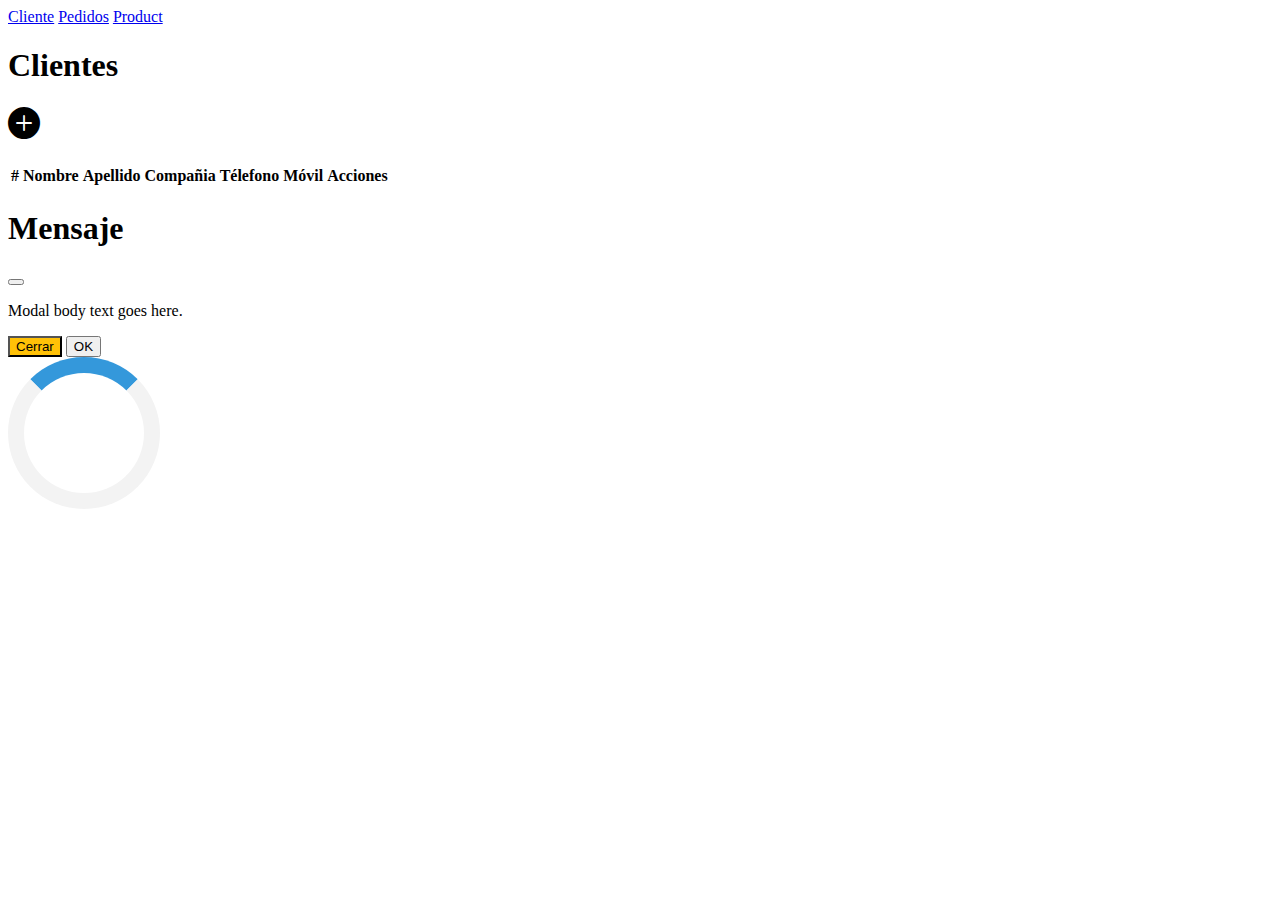
<file: Ivan_Azul_front/index.html>
<!DOCTYPE html>
<html lang="en">
  <head>
    <meta charset="UTF-8" />
    <meta name="viewport" content="width=device-width, initial-scale=1.0" />
    <title>Clientes</title>
    <link
      href="https://cdn.jsdelivr.net/npm/bootstrap@5.0.1/dist/css/bootstrap.min.css"
      rel="stylesheet"
      integrity="sha384-+0n0xVW2eSR5OomGNYDnhzAbDsOXxcvSN1TPprVMTNDbiYZCxYbOOl7+AMvyTG2x"
      crossorigin="anonymous"
    />

    <link
      rel="stylesheet"
      href="https://cdn.jsdelivr.net/npm/bootstrap-icons@1.4.1/font/bootstrap-icons.css"
    />
    <script src="https://cdn.jsdelivr.net/npm/bootstrap@5.0.1/dist/js/bootstrap.bundle.min.js" integrity="sha384-gtEjrD/SeCtmISkJkNUaaKMoLD0//ElJ19smozuHV6z3Iehds+3Ulb9Bn9Plx0x4" crossorigin="anonymous"></script>

    <link rel="stylesheet" href="./css/index.css" />
  </head>
  <body>
    <nav class="navbar navbar-dark bg-dark">
      <div class="container-fluid">
        <a class="navbar-brand" href="./index.html">Cliente</a>
        <a class="navbar-brand" href="./orders.html">Pedidos</a>
        <a class="navbar-brand" href="./product.html">Product</a>

      </div>
    </nav>
    <div class="container">
      <div class="d-flex flex-row bd-highlight mb-3 justify-content-between">
        <h1 class="p-2 bd-highlight">Clientes</h1>
        <h1 class="p-2 bd-highlight">
          <i class="bi bi-plus-circle-fill text-primary" id="idAddCliente"></i>
        </h1>
      </div>
      <table class="table table-responsive table-sm">
        <thead>
          <tr>
            <th scope="col">#</th>
            <th scope="col">Nombre</th>
            <th scope="col">Apellido</th>
            <th scope="col">Compañia</th>
            <th scope="col">Télefono</th>
            <th scope="col">Móvil</th>
            <th scope="col">Acciones</th>
          </tr>
        </thead>
        <tbody id="id_tblClientes"></tbody>
      </table>

      <!-- Modal para mensajes -->
      <div class="modal" id="idModal" tabindex="-1">
        <div class="modal-dialog">
          <div class="modal-content">
            <div class="modal-header">
              <h1 id="idMdlTitle" class="modal-title">Mensaje</h1>
              <button
                type="button"
                class="btn-close"
                data-bs-dismiss="modal"
                aria-label="Close"
              ></button>
            </div>
            <div class="modal-body">
              <p id="idMdlMsg">Modal body text goes here.</p>
            </div>
            <div class="modal-footer">
              <button
                id="idMdlClose"
                type="button"
                class="btn"
                style="background-color: #ffc107"
                data-bs-dismiss="modal"
              >
                Cerrar
              </button>
              <button id="idMdlOK" type="button" class="btn btn-primary">
                OK
              </button>
            </div>
          </div>
        </div>
      </div>
      <!-- Modal para wait -->
      <div class="modal" id="idModalWait" tabindex="-1">
        <div class="modal-dialog">
          <div class="modal-content">
            <div class="modal-body d-flex justify-content-center">
              <div class="loader"></div>
            </div>
          </div>
        </div>
      </div>
    </div>
    <script src="js/index.js"></script>
  </body>
</html>
</file>
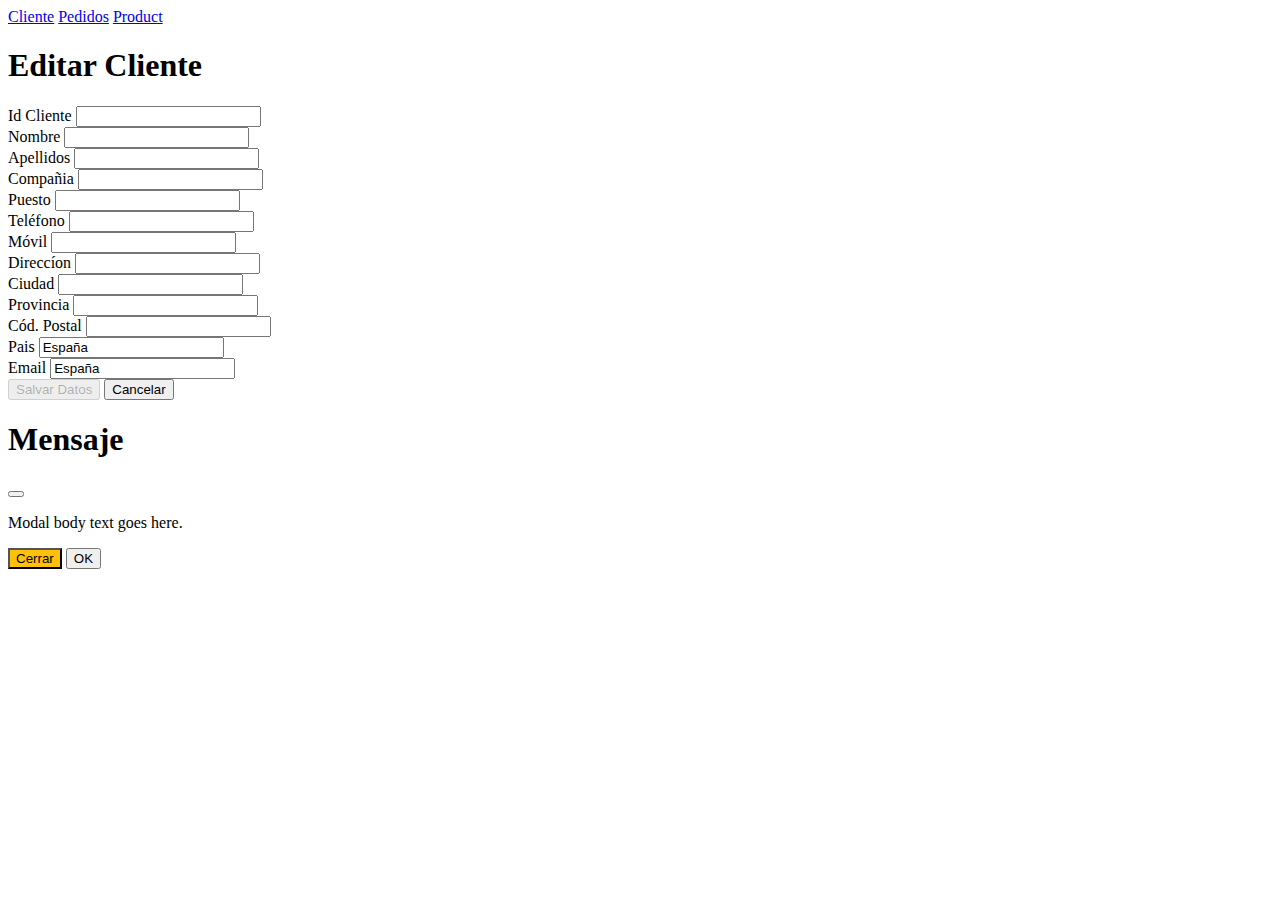
<file: Ivan_Azul_front/editarCliente.html>
<!DOCTYPE html>
<html lang="en">
  <head>
    <meta charset="UTF-8" />
    <meta name="viewport" content="width=device-width, initial-scale=1.0" />
    <title>Document</title>
    <link
      href="https://cdn.jsdelivr.net/npm/bootstrap@5.0.1/dist/css/bootstrap.min.css"
      rel="stylesheet"
      integrity="sha384-+0n0xVW2eSR5OomGNYDnhzAbDsOXxcvSN1TPprVMTNDbiYZCxYbOOl7+AMvyTG2x"
      crossorigin="anonymous"
    />

    <link
      rel="stylesheet"
      href="https://cdn.jsdelivr.net/npm/bootstrap-icons@1.4.1/font/bootstrap-icons.css"
    />
    <script
      src="https://cdn.jsdelivr.net/npm/bootstrap@5.0.1/dist/js/bootstrap.bundle.min.js"
      integrity="sha384-gtEjrD/SeCtmISkJkNUaaKMoLD0//ElJ19smozuHV6z3Iehds+3Ulb9Bn9Plx0x4"
      crossorigin="anonymous"
    ></script>
  </head>
  <body>
    <nav class="navbar navbar-dark bg-dark">
      <div class="container-fluid">
        <a class="navbar-brand" href="./index.html">Cliente</a>
        <a class="navbar-brand" href="./orders.html">Pedidos</a>
        <a class="navbar-brand" href="./product.html">Product</a>

      </div>
    </nav>

    <div class="container">
      <h1>Editar Cliente</h1>

      <form class="row mt-3" name="formCliente" id="idFormCliente">
        <div class="row">
          <div class="col-md-2">
            <label for="idId" class="form-label">Id Cliente</label>
            <input
              type="text"
              readonly
              class="form-control"
              id="idId"
              name="id"
              required
            />
          </div>
        </div>
        <div class="row">
          <div class="col-md-4">
            <label for="idfirstName" class="form-label">Nombre</label>
            <input
              type="text"
              class="form-control"
              id="idfirstName"
              name="firstName"
              required
            />
          </div>
          <div class="col-md-4">
            <label for="idlastName" class="form-label">Apellidos</label>
            <input
              type="text"
              class="form-control"
              id="idlastName"
              name="lastName"
              required
            />
          </div>
        </div>
        <div class="row">
          <div class="col-md-4">
            <label for="idcompany" class="form-label">Compañia</label>
            <input
              type="text"
              class="form-control"
              id="idcompany"
              name="company"
              required
            />
          </div>
          <div class="col-md-4">
            <label for="idjobTitle" class="form-label">Puesto</label>
            <input
              type="text"
              class="form-control"
              id="idjobTitle"
              name="jobTitle"
              required
            />
          </div>

          <div class="col-md-2">
            <label for="idbusinessPhone" class="form-label">Teléfono</label>
            <input
              type="text"
              class="form-control"
              id="idbusinessPhone"
              name="businessPhone"
              required
            />
          </div>
          <div class="col-md-2">
            <label for="idmobilePhone" class="form-label">Móvil</label>
            <input
              type="text"
              class="form-control"
              id="idmobilePhone"
              name="mobilePhone"
              required
            />
          </div>
        </div>
        <div class="row">
          <div class="col-md-12">
            <label for="idaddress" class="form-label">Direccíon</label>
            <input
              type="text"
              class="form-control"
              id="idaddress"
              name="address"
              required
            />
          </div>
          <div class="col-md-4">
            <label for="idcity" class="form-label">Ciudad</label>
            <input
              type="text"
              class="form-control"
              id="idcity"
              name="city"
              required
            />
          </div>
          <div class="col-md-4">
            <label for="idstateProvince" class="form-label">Provincia</label>
            <input
              type="text"
              class="form-control"
              id="idstateProvince"
              name="stateProvince"
              required
            />
          </div>
          <div class="col-md-4">
            <label for="idzipPostalCode" class="form-label">Cód. Postal</label>
            <input
              type="text"
              class="form-control"
              id="idzipPostalCode"
              name="zipPostalCode"
              required
            />
          </div>
          <div class="col-md-4">
            <label for="idcountryRegion" class="form-label">Pais</label>
            <input
              type="text"
              class="form-control"
              id="idcountryRegion"
              name="countryRegion"
              value="España"
              required
            />
          </div>
          <div class="col-md-4">
            <label for="idcountryRegion" class="form-label">Email</label>
            <input
              type="text"
              class="form-control"
              id="idemail_address"
              name="email_address"
              value="España"
              required
            />
          </div>
        </div>
        <div class="row"></div>
        <div class="row"></div>
        <div class="row"></div>
        <div class="row"></div>
        <div class="row mt-3">
          <div class="col-12">
            <button
              id="idSalvar"
              type="submit"
              disabled
              class="col-4 btn btn-primary"
            >
              Salvar Datos
            </button>
            <button id="idCancel" class="col-2 btn btn-warning">
              Cancelar
            </button>
          </div>
        </div>
      </form>
      <!-- Modal para mensajes -->
      <div class="modal" id="idModal" tabindex="-1">
        <div class="modal-dialog">
          <div class="modal-content">
            <div class="modal-header">
              <h1 id="idMdlTitle" class="modal-title">Mensaje</h1>
              <button
                type="button"
                class="btn-close"
                data-bs-dismiss="modal"
                aria-label="Close"
              ></button>
            </div>
            <div class="modal-body">
              <p id="idMdlMsg">Modal body text goes here.</p>
            </div>
            <div class="modal-footer">
              <button
                id="idMdlClose"
                type="button"
                class="btn"
                style="background-color: #ffc107"
                data-bs-dismiss="modal"
              >
                Cerrar
              </button>
              <button id="idMdlOK" type="button" class="btn btn-primary">
                OK
              </button>
            </div>
          </div>
        </div>
      </div>
    </div>
    <script src="js/editCliente.js"></script>
  </body>
</html>
</file>
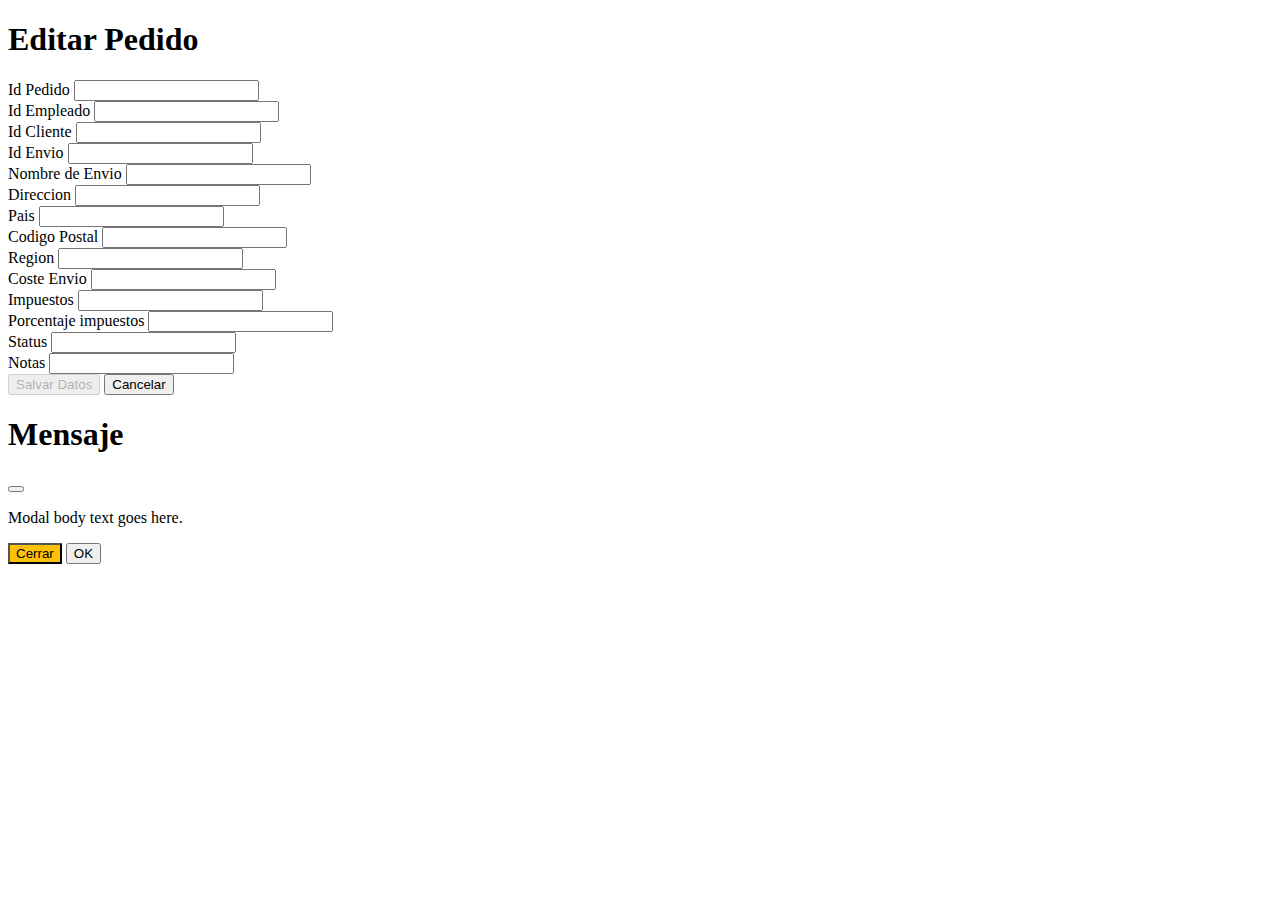
<file: Ivan_Azul_front/editarpedido.html>
<!DOCTYPE html>
<html lang="en">
  <head>
    <meta charset="UTF-8" />
    <meta name="viewport" content="width=device-width, initial-scale=1.0" />
    <title>Document</title>
    <link
      href="https://cdn.jsdelivr.net/npm/bootstrap@5.0.1/dist/css/bootstrap.min.css"
      rel="stylesheet"
      integrity="sha384-+0n0xVW2eSR5OomGNYDnhzAbDsOXxcvSN1TPprVMTNDbiYZCxYbOOl7+AMvyTG2x"
      crossorigin="anonymous"
    />

    <link
      rel="stylesheet"
      href="https://cdn.jsdelivr.net/npm/bootstrap-icons@1.4.1/font/bootstrap-icons.css"
    />
    <script src="https://cdn.jsdelivr.net/npm/bootstrap@5.0.1/dist/js/bootstrap.bundle.min.js" integrity="sha384-gtEjrD/SeCtmISkJkNUaaKMoLD0//ElJ19smozuHV6z3Iehds+3Ulb9Bn9Plx0x4" crossorigin="anonymous"></script>

  </head>
  <body>
    <div class="container">
      <h1>Editar Pedido</h1>

      <form class="row mt-3" name="formPedido" id="idFormPedido">
        <div class="row">
          <div class="col-md-2">
            <label for="idId" class="form-label">Id Pedido</label>
            <input
              type="text"
              readonly
              class="form-control"
              id="idId"
              name="id"
              required
            />
          </div>
          <div class="col-md-2">
            <label for="idempleado" class="form-label">Id Empleado </label>
            <input
              type="text"
              
              class="form-control"
              id="idEmpleado"
              name="employee_id"
              required
            />
          </div>
          <div class="col-md-2">
            <label for="idCliente" class="form-label">Id Cliente</label>
            <input
              type="text"
              
              class="form-control"
              id="idCliente"
              name="customer_id"
              required
            />
          </div>
          <div class="col-md-2">
            <label for="idEnvio" class="form-label">Id Envio</label>
            <input
              type="text"
              
              class="form-control"
              id="idEnvio"
              name="shipper_id"
              required
            />
          </div>
          <!--
          <div class="col-md-2">
            <label for="idTaxStatus" class="form-label">Id Tax Status</label>
            <input
              type="text"
              
              class="form-control"
              id="idTaxStatus"
              name="tax_status_id"
              required
            />
          </div>
          <div class="col-md-2">
            <label for="idStatus" class="form-label">Id Status</label>
            <input
              type="text"
              
              class="form-control"
              id="idStatus"
              name="status_id"
              required
            />
          </div>
        </div>
        -->
        <div class="row">
          <div class="col-md-2">
            <label for="idNombreEnvio" class="form-label"
              >Nombre de Envio</label
            >
            <input
              type="text"
              class="form-control"
              id="idNombreEnvio"
              name="ship_name"
              required
            />
          </div>
          <div class="col-md-4">
            <label for="idDireccion" class="form-label">Direccion</label>
            <input
              type="text"
              class="form-control"
              id="idDireccion"
              name="ship_address"
              required
            />
          </div>
          <div class="col-md-2">
            <label for="idPais" class="form-label">Pais</label>
            <input
              type="text"
              class="form-control"
              id="idPais"
              name="ship_city"
              required
            />
          </div>
          <div class="col-md-2">
            <label for="idship_zip_postal_code" class="form-label"
              >Codigo Postal</label
            >
            <input
              type="text"
              class="form-control"
              id="idship_zip_postal_code"
              name="ship_zip_postal_code"
              required
            />
          </div>
          <div class="col-md-2">
            <label for="idship_country_region" class="form-label">Region</label>
            <input
              type="text"
              class="form-control"
              id="idship_country_region"
              name="ship_country_region"
              required
            />
          </div>
          <div class="col-md-2">
            <label for="idshipping_fee" class="form-label">Coste Envio</label>
            <input
              type="text"
              class="form-control"
              id="idshipping_fee"
              name="shipping_fee"
              required
            />
          </div>
          <div class="col-md-2">
            <label for="idtaxes" class="form-label">Impuestos</label>
            <input
              type="text"
              class="form-control"
              id="idtaxes"
              name="taxes"
              required
            />
          </div>
          <div class="col-md-2">
            <label for="idtax_rate" class="form-label"
              >Porcentaje impuestos</label
            >
            <input
              type="text"
              class="form-control"
              id="idtax_rate"
              name="tax_rate"
              required
            />
          </div>
          <div class="col-md-2">
            <label for="idstatus" class="form-label">Status</label>
            <input
              type="text"
              class="form-control"
              id="idstatus"
              name="status_id"
              required
            />
          </div>
          

          <div class="col-md-6">
            <label for="idnotas" class="form-label">Notas</label>
            <input
              type="text"
              class="form-control"
              id="idnotas"
              name="notes"
              required
            />
          </div>
        </div>

        <div class="row mt-3">
          <div class="col-12">
            <button
              id="idSalvar"
              type="submit"
              disabled
              class="col-4 btn btn-primary"
            >
              Salvar Datos
            </button>
            <button id="idCancel" class="col-2 btn btn-warning">
              Cancelar
            </button>
          </div>
        </div>
      </form>
      <!-- Modal para mensajes -->
      <div class="modal" id="idModal" tabindex="-1">
        <div class="modal-dialog">
          <div class="modal-content">
            <div class="modal-header">
              <h1 id="idMdlTitle" class="modal-title">Mensaje</h1>
              <button
                type="button"
                class="btn-close"
                data-bs-dismiss="modal"
                aria-label="Close"
              ></button>
            </div>
            <div class="modal-body">
              <p id="idMdlMsg">Modal body text goes here.</p>
            </div>
            <div class="modal-footer">
              <button
                id="idMdlClose"
                type="button"
                class="btn"
                style="background-color: #ffc107"
                data-bs-dismiss="modal"
              >
                Cerrar
              </button>
              <button id="idMdlOK" type="button" class="btn btn-primary">
                OK
              </button>
            </div>
          </div>
        </div>
      </div>
    </div>
    <script src="js/editarPedido.js"></script>
  </body>
</html>
</file>
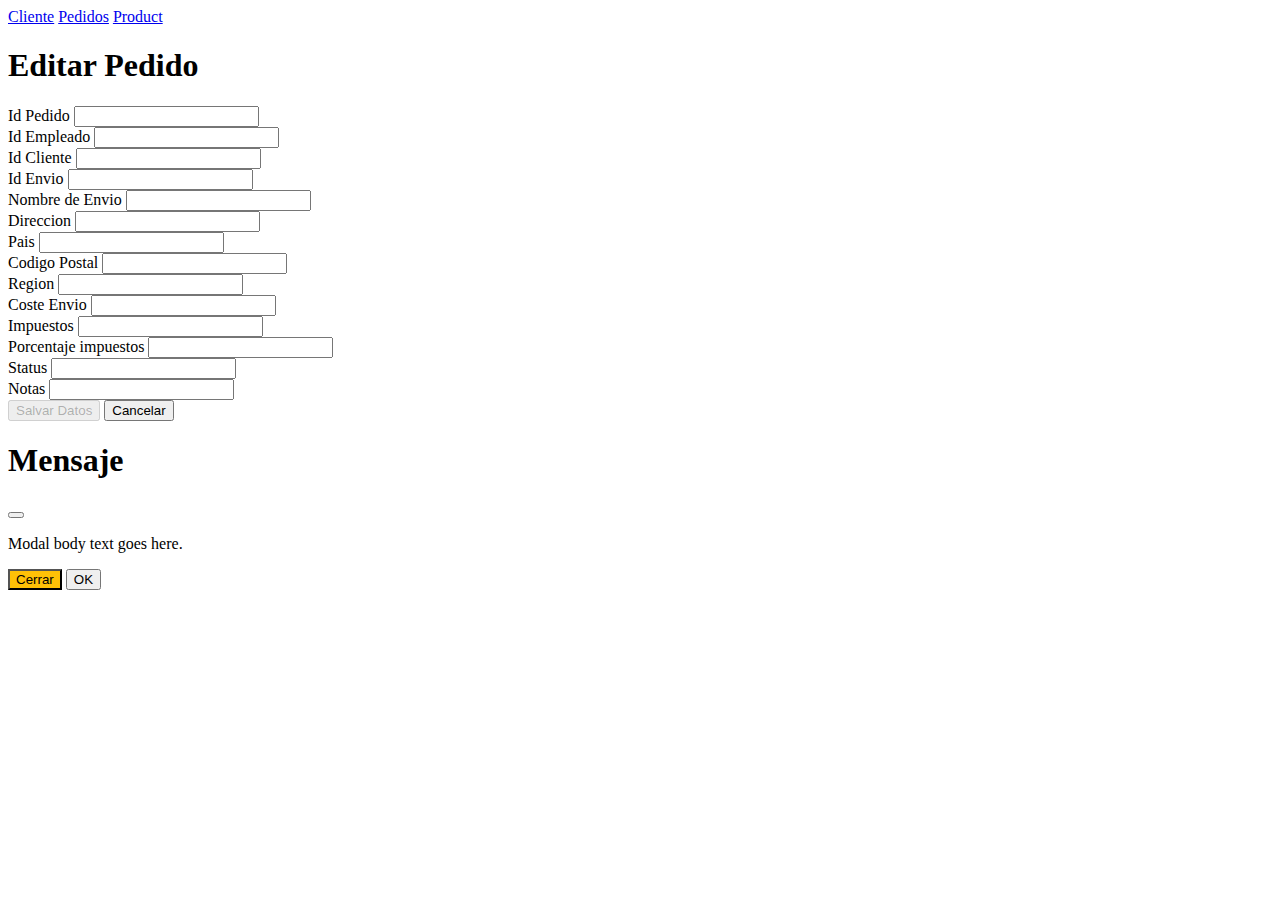
<file: Ivan_Azul_front/editarPedidoCliente.html>
<!DOCTYPE html>
<html lang="en">
  <head>
    <meta charset="UTF-8" />
    <meta name="viewport" content="width=device-width, initial-scale=1.0" />
    <title>Document</title>
    <link
      href="https://cdn.jsdelivr.net/npm/bootstrap@5.0.1/dist/css/bootstrap.min.css"
      rel="stylesheet"
      integrity="sha384-+0n0xVW2eSR5OomGNYDnhzAbDsOXxcvSN1TPprVMTNDbiYZCxYbOOl7+AMvyTG2x"
      crossorigin="anonymous"
    />

    <link
      rel="stylesheet"
      href="https://cdn.jsdelivr.net/npm/bootstrap-icons@1.4.1/font/bootstrap-icons.css"
    />
    <script src="https://cdn.jsdelivr.net/npm/bootstrap@5.0.1/dist/js/bootstrap.bundle.min.js" integrity="sha384-gtEjrD/SeCtmISkJkNUaaKMoLD0//ElJ19smozuHV6z3Iehds+3Ulb9Bn9Plx0x4" crossorigin="anonymous"></script>

  </head>
  <body>
    <nav class="navbar navbar-dark bg-dark">
      <div class="container-fluid">
        <a class="navbar-brand" href="./index.html">Cliente</a>
        <a class="navbar-brand" href="./orders.html">Pedidos</a>
        <a class="navbar-brand" href="./product.html">Product</a>

      </div>
    </nav>

    <div class="container">
      <h1>Editar Pedido</h1>

      <form class="row mt-3" name="formPedido" id="idFormPedido">
        <div class="row">
          <div class="col-md-2">
            <label for="idId" class="form-label">Id Pedido</label>
            <input
              type="text"
              readonly
              class="form-control"
              id="idId"
              name="id"
              required
            />
          </div>
          <div class="col-md-2">
            <label for="idempleado" class="form-label">Id Empleado </label>
            <input
              type="text"
              
              class="form-control"
              id="idEmpleado"
              name="employee_id"
              required
            />
          </div>
          <div class="col-md-2">
            <label for="idCliente" class="form-label">Id Cliente</label>
            <input
              type="text"
              
              class="form-control"
              id="idCliente"
              name="customer_id"
              required
            />
          </div>
          <div class="col-md-2">
            <label for="idEnvio" class="form-label">Id Envio</label>
            <input
              type="text"
              
              class="form-control"
              id="idEnvio"
              name="shipper_id"
              required
            />
          </div>
          <!--
          <div class="col-md-2">
            <label for="idTaxStatus" class="form-label">Id Tax Status</label>
            <input
              type="text"
              
              class="form-control"
              id="idTaxStatus"
              name="tax_status_id"
              required
            />
          </div>
          <div class="col-md-2">
            <label for="idStatus" class="form-label">Id Status</label>
            <input
              type="text"
              
              class="form-control"
              id="idStatus"
              name="status_id"
              required
            />
          </div>
        </div>
        -->
        <div class="row">
          <div class="col-md-2">
            <label for="idNombreEnvio" class="form-label"
              >Nombre de Envio</label
            >
            <input
              type="text"
              class="form-control"
              id="idNombreEnvio"
              name="ship_name"
              required
            />
          </div>
          <div class="col-md-4">
            <label for="idDireccion" class="form-label">Direccion</label>
            <input
              type="text"
              class="form-control"
              id="idDireccion"
              name="ship_address"
              required
            />
          </div>
          <div class="col-md-2">
            <label for="idPais" class="form-label">Pais</label>
            <input
              type="text"
              class="form-control"
              id="idPais"
              name="ship_city"
              required
            />
          </div>
          <div class="col-md-2">
            <label for="idship_zip_postal_code" class="form-label"
              >Codigo Postal</label
            >
            <input
              type="text"
              class="form-control"
              id="idship_zip_postal_code"
              name="ship_zip_postal_code"
              required
            />
          </div>
          <div class="col-md-2">
            <label for="idship_country_region" class="form-label">Region</label>
            <input
              type="text"
              class="form-control"
              id="idship_country_region"
              name="ship_country_region"
              required
            />
          </div>
          <div class="col-md-2">
            <label for="idshipping_fee" class="form-label">Coste Envio</label>
            <input
              type="text"
              class="form-control"
              id="idshipping_fee"
              name="shipping_fee"
              required
            />
          </div>
          <div class="col-md-2">
            <label for="idtaxes" class="form-label">Impuestos</label>
            <input
              type="text"
              class="form-control"
              id="idtaxes"
              name="taxes"
              required
            />
          </div>
          <div class="col-md-2">
            <label for="idtax_rate" class="form-label"
              >Porcentaje impuestos</label
            >
            <input
              type="text"
              class="form-control"
              id="idtax_rate"
              name="tax_rate"
              required
            />
          </div>
          <div class="col-md-2">
            <label for="idstatus" class="form-label">Status</label>
            <input
              type="text"
              class="form-control"
              id="idstatus"
              name="status_id"
              required
            />
          </div>
          

          <div class="col-md-6">
            <label for="idnotas" class="form-label">Notas</label>
            <input
              type="text"
              class="form-control"
              id="idnotas"
              name="notes"
              required
            />
          </div>
        </div>

        <div class="row mt-3">
          <div class="col-12">
            <button
              id="idSalvar"
              type="submit"
              disabled
              class="col-4 btn btn-primary"
            >
              Salvar Datos
            </button>
            <button id="idCancel" class="col-2 btn btn-warning">
              Cancelar
            </button>
          </div>
        </div>
      </form>
      <!-- Modal para mensajes -->
      <div class="modal" id="idModal" tabindex="-1">
        <div class="modal-dialog">
          <div class="modal-content">
            <div class="modal-header">
              <h1 id="idMdlTitle" class="modal-title">Mensaje</h1>
              <button
                type="button"
                class="btn-close"
                data-bs-dismiss="modal"
                aria-label="Close"
              ></button>
            </div>
            <div class="modal-body">
              <p id="idMdlMsg">Modal body text goes here.</p>
            </div>
            <div class="modal-footer">
              <button
                id="idMdlClose"
                type="button"
                class="btn"
                style="background-color: #ffc107"
                data-bs-dismiss="modal"
              >
                Cerrar
              </button>
              <button id="idMdlOK" type="button" class="btn btn-primary">
                OK
              </button>
            </div>
          </div>
        </div>
      </div>
    </div>
    <script src="js/editarPedido.js"></script>
  </body>
</html>
</file>
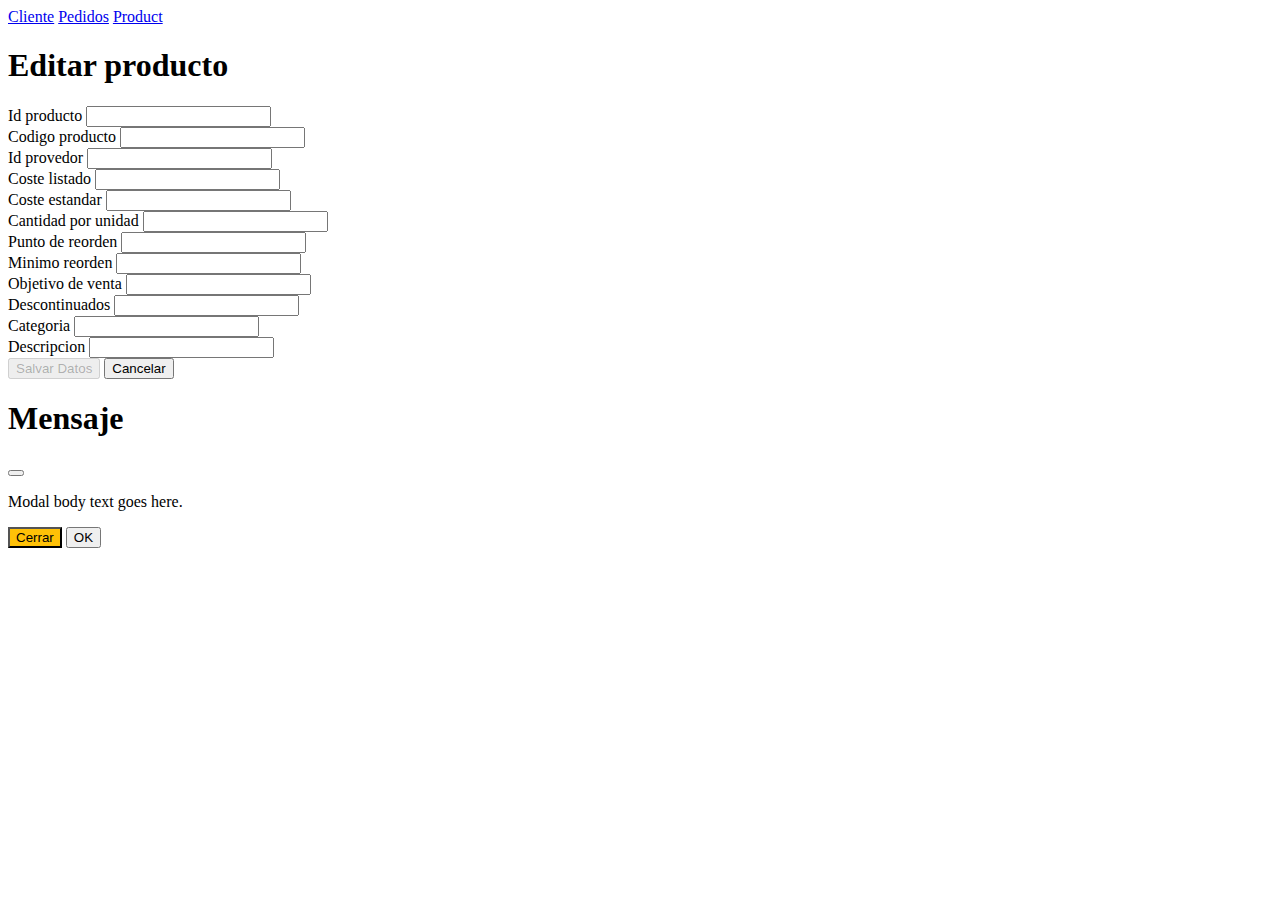
<file: Ivan_Azul_front/editarProducto.html>
<!DOCTYPE html>
<html lang="en">
  <head>
    <meta charset="UTF-8" />
    <meta name="viewport" content="width=device-width, initial-scale=1.0" />
    <title>Editar Producto</title>
    <link
      href="https://cdn.jsdelivr.net/npm/bootstrap@5.0.1/dist/css/bootstrap.min.css"
      rel="stylesheet"
      integrity="sha384-+0n0xVW2eSR5OomGNYDnhzAbDsOXxcvSN1TPprVMTNDbiYZCxYbOOl7+AMvyTG2x"
      crossorigin="anonymous"
    />

    <link
      rel="stylesheet"
      href="https://cdn.jsdelivr.net/npm/bootstrap-icons@1.4.1/font/bootstrap-icons.css"
    />
    <script src="https://cdn.jsdelivr.net/npm/bootstrap@5.0.1/dist/js/bootstrap.bundle.min.js" integrity="sha384-gtEjrD/SeCtmISkJkNUaaKMoLD0//ElJ19smozuHV6z3Iehds+3Ulb9Bn9Plx0x4" crossorigin="anonymous"></script>

  </head>
  <body>
    <nav class="navbar navbar-dark bg-dark">
      <div class="container-fluid">
        <a class="navbar-brand" href="./index.html">Cliente</a>
        <a class="navbar-brand" href="./orders.html">Pedidos</a>
        <a class="navbar-brand" href="./product.html">Product</a>

      </div>
    </nav>

    <div class="container">
      <h1>Editar producto</h1>

      <form class="row mt-3" name="formproducto" id="idFormproducto">
        <div class="row">
          <div class="col-md-2">
            <label for="idId" class="form-label">Id producto</label>
            <input
              type="text"
              readonly
              class="form-control"
              id="idId"
              name="id"
              required
            />
          </div>
          <div class="col-md-2">
            <label for="idproduct_code" class="form-label"
              >Codigo producto</label
            >
            <input
              type="text"
              readonly
              class="form-control"
              id="idproduct_code"
              name="product_code"
              required
            />
          </div>
          <div class="col-md-2">
            <label for="idsupplier_ids" class="form-label">Id provedor</label>
            <input
              type="text"
              readonly
              class="form-control"
              id="idsupplier_ids"
              name="supplier_ids"
              required
            />
          </div>
        </div>
        <div class="row">
          <div class="col-md-2">
            <label for="idlist_price" class="form-label">Coste listado</label>
            <input
              type="text"
              class="form-control"
              id="idlist_price"
              name="list_price"
              required
            />
          </div>
          <div class="col-md-2">
            <label for="idstandard_cost" class="form-label"
              >Coste estandar</label
            >
            <input
              type="text"
              class="form-control"
              id="idstandard_cost"
              name="standard_cost"
              required
            />
          </div>
          <div class="col-md-4">
            <label for="idquantity_per_unit" class="form-label"
              >Cantidad por unidad</label
            >
            <input
              type="text"
              class="form-control"
              id="idquantity_per_unit"
              name="quantity_per_unit"
              required
            />
          </div>
        </div>
        <div class="row">
          <div class="col-md-2">
            <label for="idreorder_level" class="form-label"
              >Punto de reorden</label
            >
            <input
              type="text"
              class="form-control"
              id="idreorder_level"
              name="reorder_level"
              required
            />
          </div>

          <div class="col-md-2">
            <label for="idminimum_reorder_quantity" class="form-label"
              >Minimo reorden</label
            >
            <input
              type="text"
              class="form-control"
              id="idminimum_reorder_quantity"
              name="minimum_reorder_quantity"
              required
            />
          </div>
          <div class="col-md-3">
            <label for="idtarget_level" class="form-label"
              >Objetivo de venta</label
            >
            <input
              type="text"
              class="form-control"
              id="idtarget_level"
              name="target_level"
              required
            />
          </div>

          <div class="col-md-2">
            <label for="iddiscontinued" class="form-label"
              >Descontinuados</label
            >
            <input
              type="text"
              class="form-control"
              id="iddiscontinued"
              name="discontinued"
              required
            />
          </div>
        </div>
        <div class="row">
          <div class="col-md-4">
            <label for="idcategory" class="form-label">Categoria</label>
            <input
              type="text"
              class="form-control"
              id="idcategory"
              name="category"
              required
            />
          </div>
          <div class="col-md-12">
            <label for="idadescription" class="form-label">Descripcion</label>
            <input
              type="text"
              class="form-control"
              id="idadescription"
              name="adescription"
              required
            />
          </div>
        </div>
        <div class="row"></div>
        <div class="row"></div>
        <div class="row"></div>
        <div class="row"></div>
        <div class="row mt-3">
          <div class="col-12">
            <button
              id="idSalvar"
              type="submit"
              disabled
              class="col-4 btn btn-primary"
            >
              Salvar Datos
            </button>
            <button id="idCancel" class="col-2 btn btn-warning">
              Cancelar
            </button>
          </div>
        </div>
      </form>
      <!-- Modal para mensajes -->
      <div class="modal" id="idModal" tabindex="-1">
        <div class="modal-dialog">
          <div class="modal-content">
            <div class="modal-header">
              <h1 id="idMdlTitle" class="modal-title">Mensaje</h1>
              <button
                type="button"
                class="btn-close"
                data-bs-dismiss="modal"
                aria-label="Close"
              ></button>
            </div>
            <div class="modal-body">
              <p id="idMdlMsg">Modal body text goes here.</p>
            </div>
            <div class="modal-footer">
              <button
                id="idMdlClose"
                type="button"
                class="btn"
                style="background-color: #ffc107"
                data-bs-dismiss="modal"
              >
                Cerrar
              </button>
              <button id="idMdlOK" type="button" class="btn btn-primary">
                OK
              </button>
            </div>
          </div>
        </div>
      </div>
    </div>
    <script src="js/editarProducto.js"></script>
  </body>
</html>
</file>
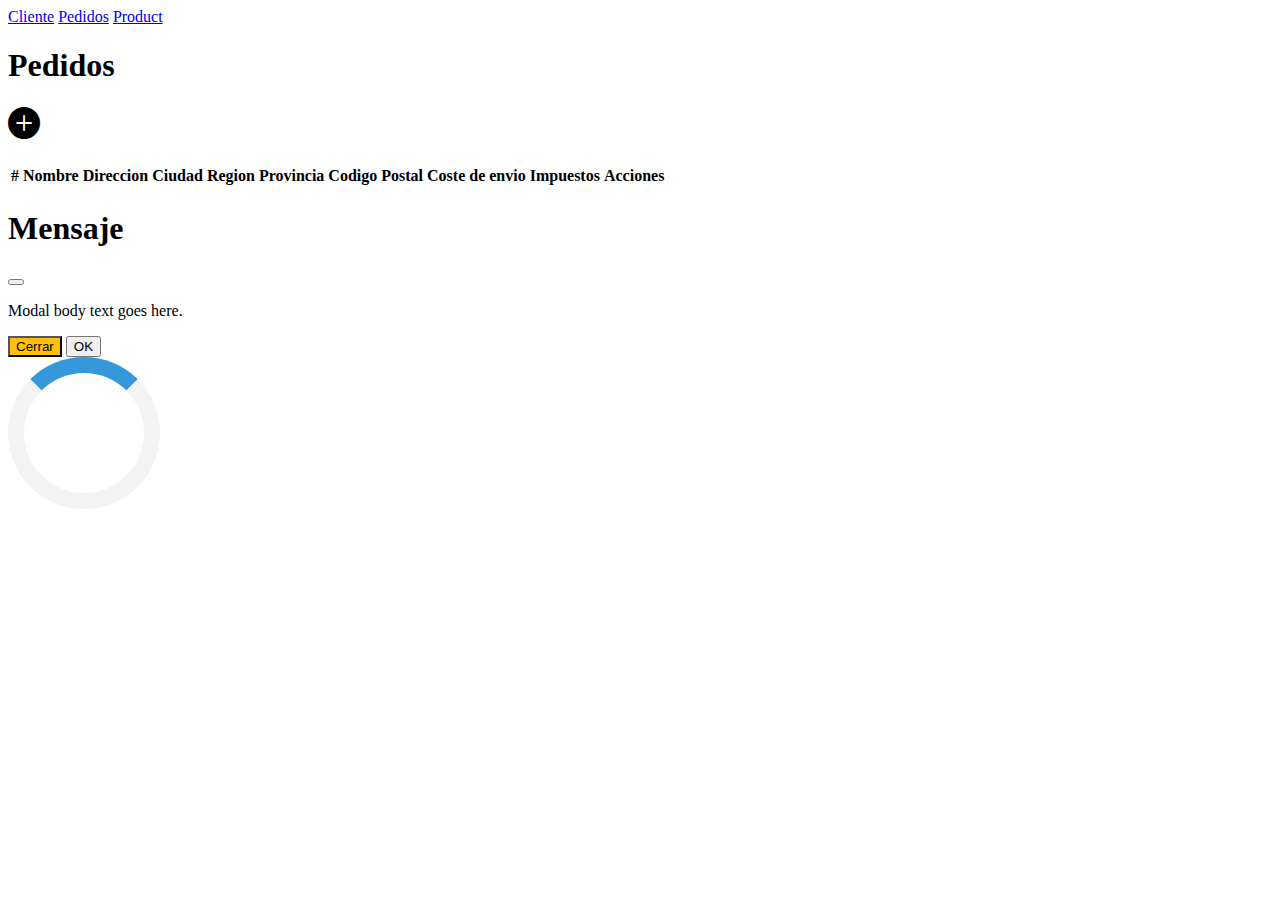
<file: Ivan_Azul_front/orders.html>
<!DOCTYPE html>
<html lang="en">
  <head>
    <meta charset="UTF-8" />
    <meta name="viewport" content="width=device-width, initial-scale=1.0" />
    <title>Pedidos</title>
    <link
      href="https://cdn.jsdelivr.net/npm/bootstrap@5.0.1/dist/css/bootstrap.min.css"
      rel="stylesheet"
      integrity="sha384-+0n0xVW2eSR5OomGNYDnhzAbDsOXxcvSN1TPprVMTNDbiYZCxYbOOl7+AMvyTG2x"
      crossorigin="anonymous"
    />

    <link
      rel="stylesheet"
      href="https://cdn.jsdelivr.net/npm/bootstrap-icons@1.4.1/font/bootstrap-icons.css"
    />
    <script src="https://cdn.jsdelivr.net/npm/bootstrap@5.0.1/dist/js/bootstrap.bundle.min.js" integrity="sha384-gtEjrD/SeCtmISkJkNUaaKMoLD0//ElJ19smozuHV6z3Iehds+3Ulb9Bn9Plx0x4" crossorigin="anonymous"></script>

    <link rel="stylesheet" href="./css/index.css" />
  </head>
  <body>


    <nav class="navbar navbar-dark bg-dark">
      <div class="container-fluid">
        <a class="navbar-brand" href="./index.html">Cliente</a>
        <a class="navbar-brand" href="./orders.html">Pedidos</a>
        <a class="navbar-brand" href="./product.html">Product</a>

      </div>
    </nav>

    <div class="container">
      <div class="d-flex flex-row bd-highlight mb-3 justify-content-between">
        <h1 class="p-2 bd-highlight">Pedidos</h1>
        <h1 class="p-2 bd-highlight">
          <i class="bi bi-plus-circle-fill text-primary" id="idAddPedido"></i>
        </h1>
      </div>
      <table class="table table-responsive table-sm">
        <thead>
          <tr> 
            <th scope="col">#</th>
            <th scope="col">Nombre</th>
            <th scope="col">Direccion</th>
            <th scope="col">Ciudad</th>
            <th scope="col">Region</th>
            <th scope="col">Provincia</th>
            <th scope="col">Codigo Postal</th>
            <th scope="col">Coste de envio</th>
            <th scope="col">Impuestos</th>
            <th scope="col">Acciones</th>
          </tr>
        </thead>
        <tbody id="id_tblPedidos"></tbody>
      </table>

      <!-- Modal para mensajes -->
      <div class="modal" id="idModal" tabindex="-1">
        <div class="modal-dialog">
          <div class="modal-content">
            <div class="modal-header">
              <h1 id="idMdlTitle" class="modal-title">Mensaje</h1>
              <button
                type="button"
                class="btn-close"
                data-bs-dismiss="modal"
                aria-label="Close"
              ></button>
            </div>
            <div class="modal-body">
              <p id="idMdlMsg">Modal body text goes here.</p>
            </div>
            <div class="modal-footer">
              <button
                id="idMdlClose"
                type="button"
                class="btn"
                style="background-color: #ffc107"
                data-bs-dismiss="modal"
              >
                Cerrar
              </button>
              <button id="idMdlOK" type="button" class="btn btn-primary">
                OK
              </button>
            </div>
          </div>
        </div>
      </div>
      <!-- Modal para wait -->
      <div class="modal" id="idModalWait" tabindex="-1">
        <div class="modal-dialog">
          <div class="modal-content">
            <div class="modal-body d-flex justify-content-center">
              <div class="loader"></div>
            </div>
          </div>
        </div>
      </div>
    </div>
    <script src="js/orders.js"></script>
  </body>
</html>
</file>
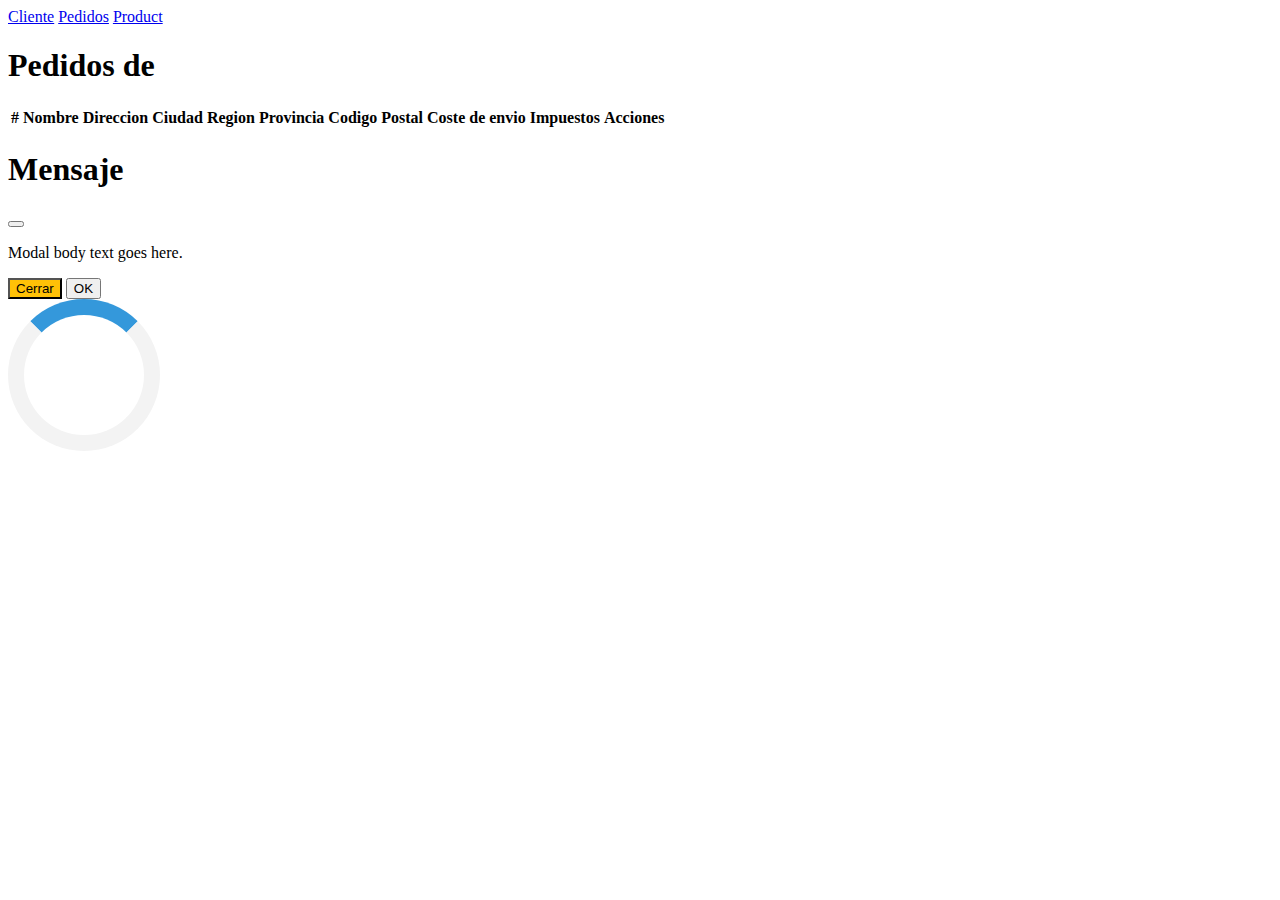
<file: Ivan_Azul_front/pedidosCliente.html>
<!DOCTYPE html>
<html lang="en">
  <head>
    <meta charset="UTF-8" />
    <meta name="viewport" content="width=device-width, initial-scale=1.0" />
    <title>Pedidos Cliente</title>
    <link href="https://cdn.jsdelivr.net/npm/bootstrap@5.0.1/dist/css/bootstrap.min.css" rel="stylesheet" integrity="sha384-+0n0xVW2eSR5OomGNYDnhzAbDsOXxcvSN1TPprVMTNDbiYZCxYbOOl7+AMvyTG2x" crossorigin="anonymous">

 
    <link rel="stylesheet" href="https://cdn.jsdelivr.net/npm/bootstrap-icons@1.4.1/font/bootstrap-icons.css" />
    <script src="https://cdn.jsdelivr.net/npm/bootstrap@5.0.1/dist/js/bootstrap.bundle.min.js" integrity="sha384-gtEjrD/SeCtmISkJkNUaaKMoLD0//ElJ19smozuHV6z3Iehds+3Ulb9Bn9Plx0x4" crossorigin="anonymous"></script>

    <link rel="stylesheet" href="./css/index.css">
  </head>
  <body>

    <nav class="navbar navbar-dark bg-dark">
      <div class="container-fluid">
        <a class="navbar-brand" href="./index.html">Cliente</a>
        <a class="navbar-brand" href="./orders.html">Pedidos</a>
        <a class="navbar-brand" href="./product.html">Product</a>

      </div>
    </nav>


    <div class="container">
      <div class="row justify-content-between ">
        <div class="col-10 mb-3 mt-3">
          <h1 >Pedidos de <span id="name" class="display-6"></span></h1>
        </div>
       
        
    </div>
      <table class="table table-responsive table-sm">
        <thead>
          <tr>
            <th scope="col">#</th>
            <th scope="col">Nombre</th>
            <th scope="col">Direccion</th>
            <th scope="col">Ciudad</th>
            <th scope="col">Region</th>
            <th scope="col">Provincia</th>
            <th scope="col">Codigo Postal</th>
            <th scope="col">Coste de envio</th>
            <th scope="col">Impuestos</th>
            <th scope="col">Acciones</th>
          </tr>
        </thead>
        <tbody id="id_tblPedidos"></tbody>
      </table>

      <!-- Modal para mensajes -->
      <div class="modal" id="idModal" tabindex="-1">
        <div class="modal-dialog">
          <div class="modal-content">
            <div class="modal-header">
              <h1 id="idMdlTitle" class="modal-title">Mensaje</h1>
              <button type="button" class="btn-close" data-bs-dismiss="modal" aria-label="Close"></button>
            </div>
            <div class="modal-body">
              <p id="idMdlMsg">Modal body text goes here.</p>
            </div>
            <div class="modal-footer">
              <button
                id="idMdlClose"
                type="button"
                class="btn"
                style="background-color: #ffc107"
                data-bs-dismiss="modal"
              >
                Cerrar
              </button>
              <button id="idMdlOK" type="button" class="btn btn-primary">OK</button>
            </div>
          </div>
        </div>
      </div>
      <!-- Modal para wait -->
      <div class="modal" id="idModalWait" tabindex="-1">
        <div class="modal-dialog">
          <div class="modal-content">
            <div class="modal-body d-flex justify-content-center">
              <div class="loader"></div>
            </div>
          </div>
        </div>
      </div>
    </div>
    <script src="js/pedidosCliente.js"></script>
  </body>
</html>
</file>
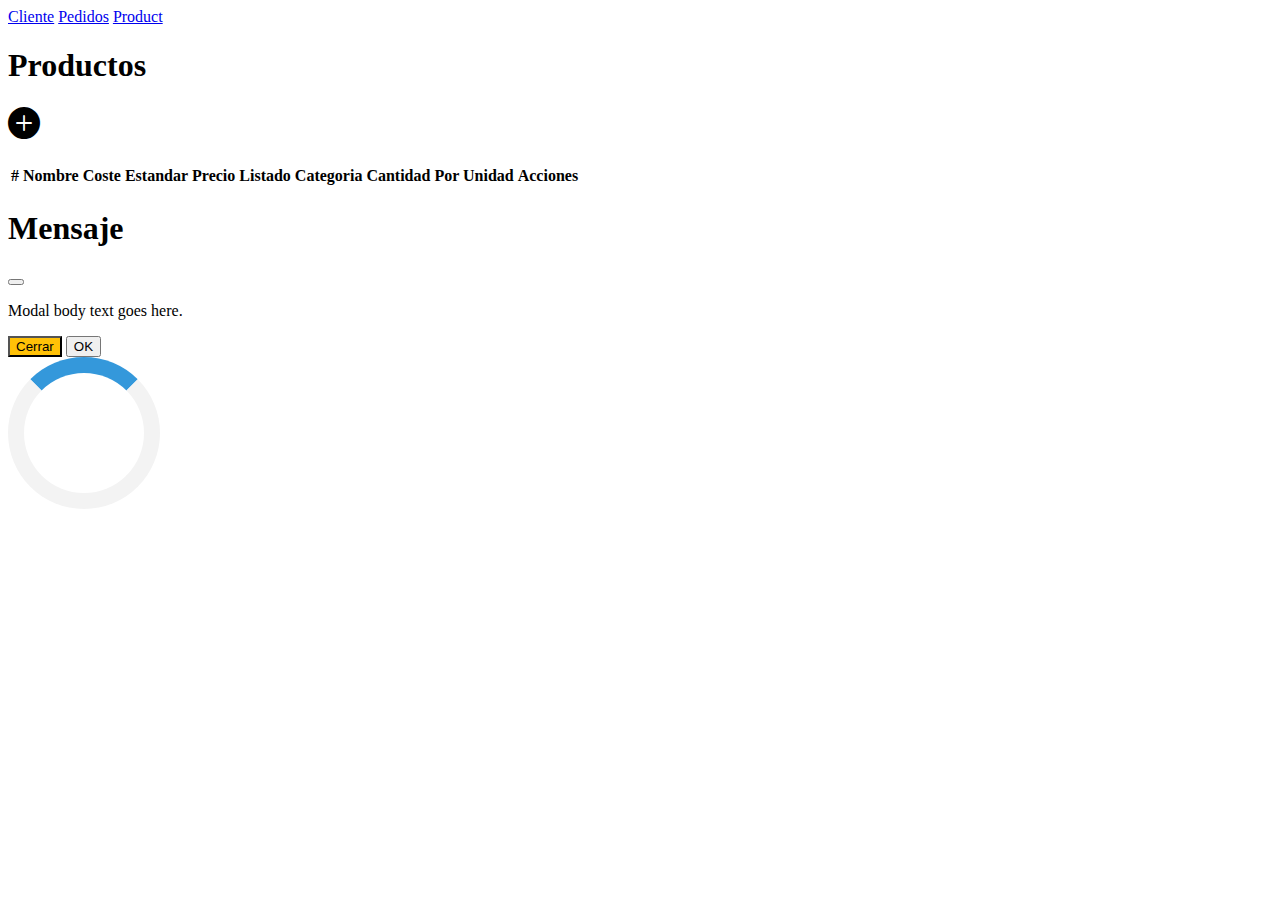
<file: Ivan_Azul_front/product.html>
<!DOCTYPE html>
<html lang="en">
  <head>
    <meta charset="UTF-8" />
    <meta name="viewport" content="width=device-width, initial-scale=1.0" />
    <title>productos</title>
    <link
      href="https://cdn.jsdelivr.net/npm/bootstrap@5.0.1/dist/css/bootstrap.min.css"
      rel="stylesheet"
      integrity="sha384-+0n0xVW2eSR5OomGNYDnhzAbDsOXxcvSN1TPprVMTNDbiYZCxYbOOl7+AMvyTG2x"
      crossorigin="anonymous"
    />

    <link
      rel="stylesheet"
      href="https://cdn.jsdelivr.net/npm/bootstrap-icons@1.4.1/font/bootstrap-icons.css"
    />
    <script src="https://cdn.jsdelivr.net/npm/bootstrap@5.0.1/dist/js/bootstrap.bundle.min.js" integrity="sha384-gtEjrD/SeCtmISkJkNUaaKMoLD0//ElJ19smozuHV6z3Iehds+3Ulb9Bn9Plx0x4" crossorigin="anonymous"></script>

    <link rel="stylesheet" href="./css/index.css" />
  </head>
  <body>
  
    <nav class="navbar navbar-dark bg-dark">
      <div class="container-fluid">
        <a class="navbar-brand" href="./index.html">Cliente</a>
        <a class="navbar-brand" href="./orders.html">Pedidos</a>
        <a class="navbar-brand" href="./product.html">Product</a>

      </div>
    </nav>


    <div class="container">
      <div class="d-flex flex-row bd-highlight mb-3 justify-content-between">
        <h1 class="p-2 bd-highlight">Productos</h1>
        <h1 class="p-2 bd-highlight">
          <i
            class="bi bi-plus-circle-fill text-primary"
            id="idAddproductos"
          ></i>
        </h1>
      </div>
      <table class="table table-responsive table-sm">
        <thead>
          <tr>
            <th scope="col">#</th>
            <th scope="col">Nombre</th>
            <th scope="col">Coste Estandar</th>
            <th scope="col">Precio Listado</th>
            <th scope="col">Categoria</th>
            <th scope="col">Cantidad Por Unidad</th>
            <th scope="col">Acciones</th>
          </tr>
        </thead>
        <tbody id="id_tblProductos"></tbody>
      </table>

      <!-- Modal para mensajes -->
      <div class="modal" id="idModal" tabindex="-1">
        <div class="modal-dialog">
          <div class="modal-content">
            <div class="modal-header">
              <h1 id="idMdlTitle" class="modal-title">Mensaje</h1>
              <button
                type="button"
                class="btn-close"
                data-bs-dismiss="modal"
                aria-label="Close"
              ></button>
            </div>
            <div class="modal-body">
              <p id="idMdlMsg">Modal body text goes here.</p>
            </div>
            <div class="modal-footer">
              <button
                id="idMdlClose"
                type="button"
                class="btn"
                style="background-color: #ffc107"
                data-bs-dismiss="modal"
              >
                Cerrar
              </button>
              <button id="idMdlOK" type="button" class="btn btn-primary">
                OK
              </button>
            </div>
          </div>
        </div>
      </div>
      <!-- Modal para wait -->
      <div class="modal" id="idModalWait" tabindex="-1">
        <div class="modal-dialog">
          <div class="modal-content">
            <div class="modal-body d-flex justify-content-center">
              <div class="loader"></div>
            </div>
          </div>
        </div>
      </div>
    </div>
    <script src="js/product.js"></script>
  </body>
</html>
</file>
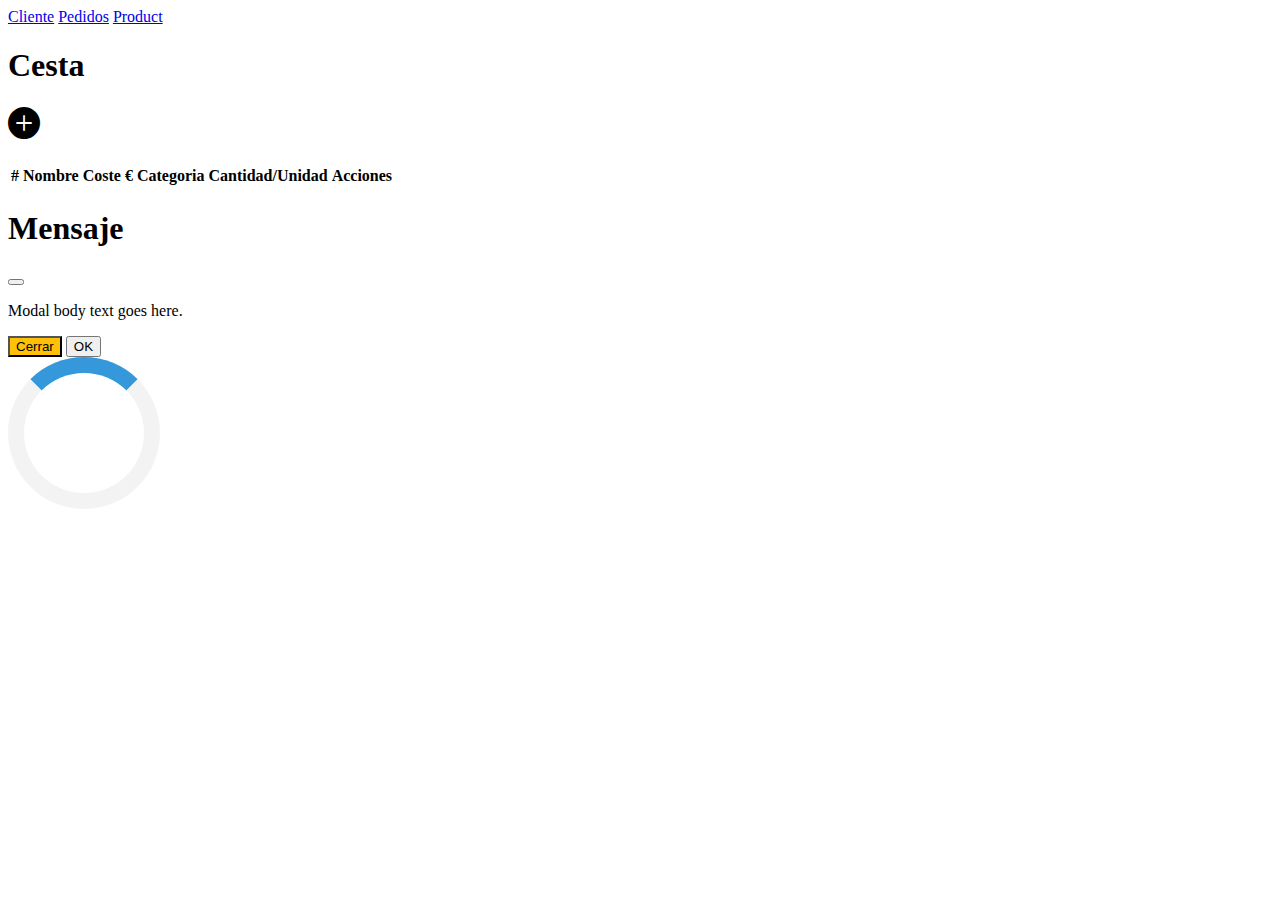
<file: Ivan_Azul_front/productosPedido.html>
<!DOCTYPE html>
<html lang="en">
  <head>
    <meta charset="UTF-8" />
    <meta name="viewport" content="width=device-width, initial-scale=1.0" />
    <title>Pedidos Cliente</title>
    <link href="https://cdn.jsdelivr.net/npm/bootstrap@5.0.1/dist/css/bootstrap.min.css" rel="stylesheet" integrity="sha384-+0n0xVW2eSR5OomGNYDnhzAbDsOXxcvSN1TPprVMTNDbiYZCxYbOOl7+AMvyTG2x" crossorigin="anonymous">


    <link rel="stylesheet" href="https://cdn.jsdelivr.net/npm/bootstrap-icons@1.4.1/font/bootstrap-icons.css" />
    <script src="https://cdn.jsdelivr.net/npm/bootstrap@5.0.1/dist/js/bootstrap.bundle.min.js" integrity="sha384-gtEjrD/SeCtmISkJkNUaaKMoLD0//ElJ19smozuHV6z3Iehds+3Ulb9Bn9Plx0x4" crossorigin="anonymous"></script>

    <link rel="stylesheet" href="./css/index.css">
  </head>
  <body>
   

    <nav class="navbar navbar-dark bg-dark">
      <div class="container-fluid">
        <a class="navbar-brand" href="./index.html">Cliente</a>
        <a class="navbar-brand" href="./orders.html">Pedidos</a>
        <a class="navbar-brand" href="./product.html">Product</a>

      </div>
    </nav>



    <div class="container">
      <div class="row justify-content-between ">
        <div class="col-10 mb-3 mt-3">
          <h1 >Cesta<span id="name" class="display-6"></span></h1>
        </div>
       
        <div class="col-1  mx-4 ">
          <h1 class="p-2 bd-highlight">
            <i class="bi bi-plus-circle-fill text-primary" id="idAddPedido"></i>
          </h1> 
        </div>
    </div>
      <table class="table table-responsive table-sm">
        <thead>
          <tr>
            <th scope="col">#</th>
            <th scope="col">Nombre</th>
            <th scope="col">Coste €</th>
            <th scope="col">Categoria</th>
            <th scope="col">Cantidad/Unidad</th>
            <th scope="col">Acciones</th>
          </tr>
        </thead>
        <tbody id="id_tblPedidos"></tbody>
      </table>
 
      <!-- Modal para mensajes -->
      <div class="modal" id="idModal" tabindex="-1">
        <div class="modal-dialog">
          <div class="modal-content">
            <div class="modal-header">
              <h1 id="idMdlTitle" class="modal-title">Mensaje</h1>
              <button type="button" class="btn-close" data-bs-dismiss="modal" aria-label="Close"></button>
            </div>
            <div class="modal-body">
              <p id="idMdlMsg">Modal body text goes here.</p>
            </div>
            <div class="modal-footer">
              <button
                id="idMdlClose"
                type="button"
                class="btn"
                style="background-color: #ffc107"
                data-bs-dismiss="modal"
              >
                Cerrar
              </button>
              <button id="idMdlOK" type="button" class="btn btn-primary">OK</button>
            </div>
          </div>
        </div>
      </div>
      <!-- Modal para wait -->
      <div class="modal" id="idModalWait" tabindex="-1">
        <div class="modal-dialog">
          <div class="modal-content">
            <div class="modal-body d-flex justify-content-center">
              <div class="loader"></div>
            </div>
          </div>
        </div>
      </div>
    </div>
    <script src="js/productosPedido.js"></script>
  </body>
</html>
</file>
<file: Ivan_Azul_front/css/index.css>
.loader {
        border: 16px solid #f3f3f3; /* Light grey */
        border-top: 16px solid #3498db; /* Blue */
        border-radius: 50%;
        width: 120px;
        height: 120px;
        animation: spin 2s linear infinite;
      }

      @keyframes spin {
        0% {
          transform: rotate(0deg);
        }
        100% {
          transform: rotate(360deg);
        }
      }
</file>
